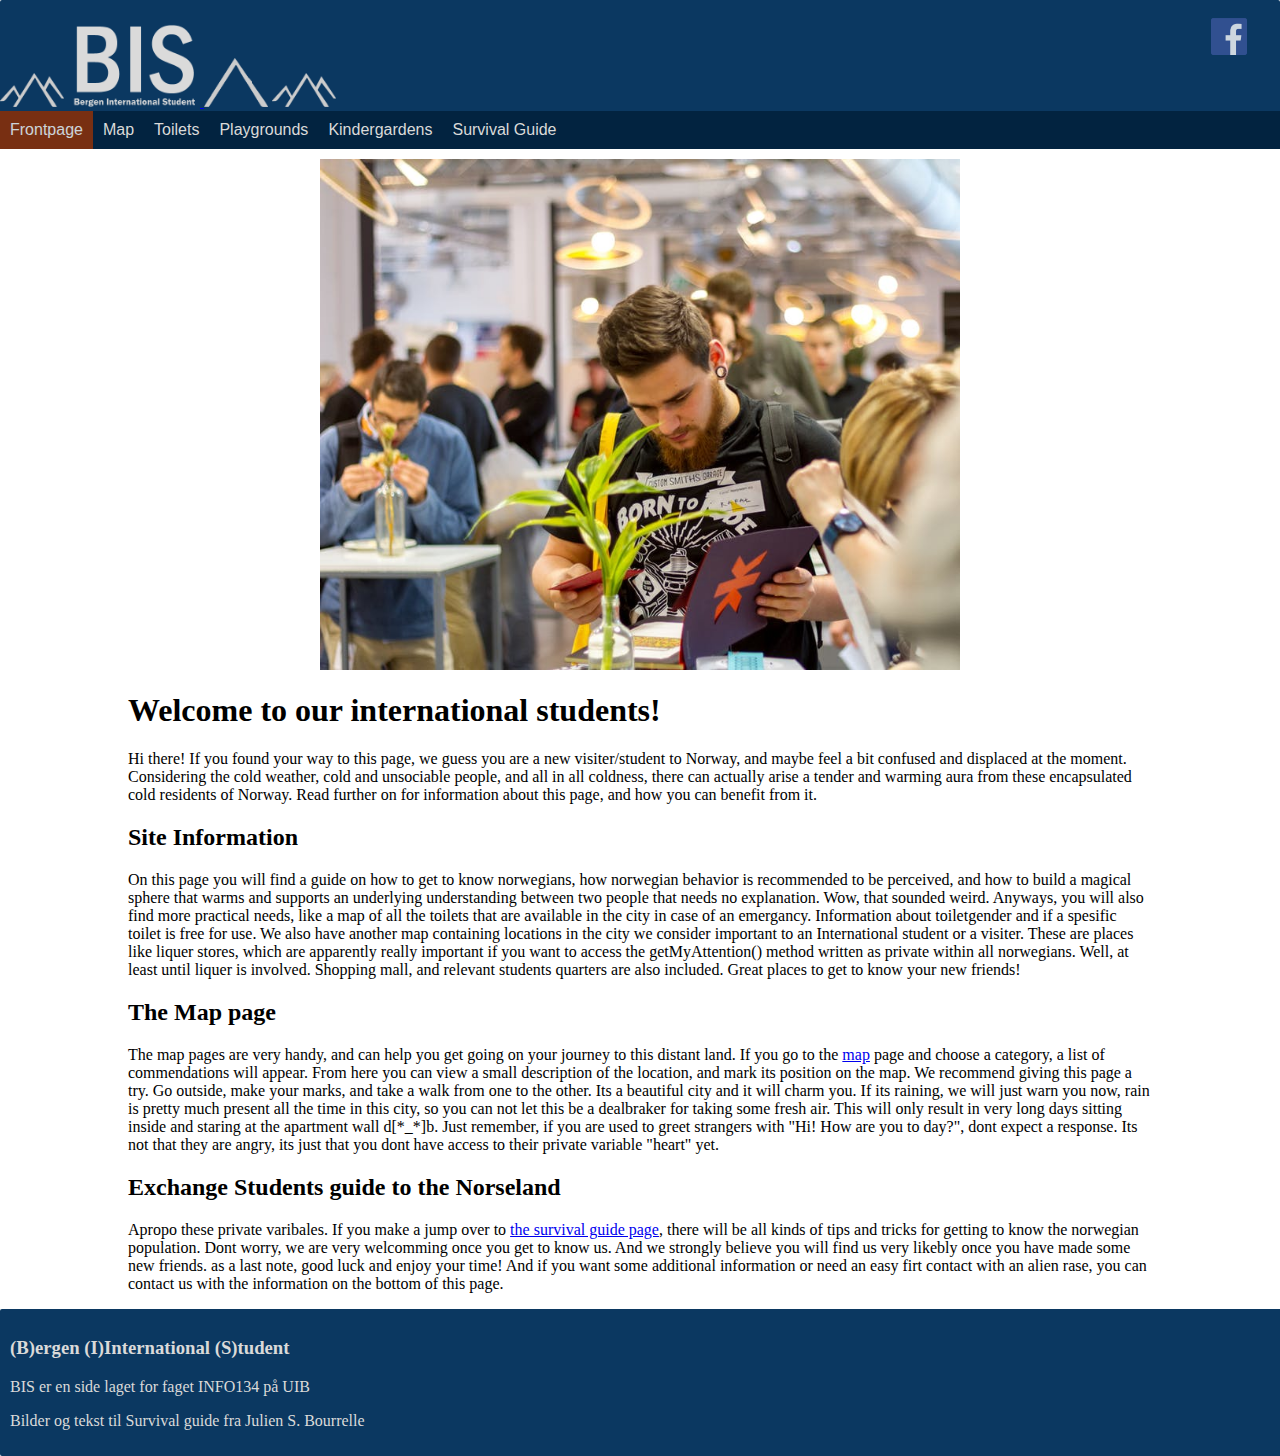
<file: index.html>
<!-- Index frontpage for Bergensproject. This site is for exchange students
trying to establish them selv in Norway -->
<!Doctype HTML>
<html lang="en">
<head>
  <title>Welcome</title>
  <meta charset="utf-8">
  <meta name="viewport" content="width = device-width, initial-scale=1.0">
  <link rel="stylesheet" href="css/style.css">
  <link rel="icon" type="image/ico" href="media/logo/bis_xOP_icon.ico">
</head>
<body>
  <header class="site">
    <div class="banner">
      <a href="https://www.facebook.com/groups/187907191801247/?source=create_flow" target="_blank" id="facebookBox">
        <img src="media/logo/Facebook-logo.png" alt="Facebook" id="facebook">
      </a>
      <img src="media/logo/fjellene.png"  class="fjell" alt="treFjell">
      <a href="index.html">
        <img src="media/logo/logo.png" alt="Bergen International Student" id="logo">
      </a>
      <img src="media/logo/fjellet.png"  class="fjell" alt="ettfjell">
      <img src="media/logo/fjellene.png"  class="fjell" alt="treFjell">
    </div>
    <!--Den linken som er aktiv her har en klasse som gjør at den lyser opp i headeren-->
    <nav class="nav">
      <ul>
        <li><a class="active" href="index.html">Frontpage</a></li>
        <li><a href="map.html">Map</a></li>
        <li><a href="toiletsearch.html">Toilets</a></li>
        <li><a href="playgroundsearch.html">Playgrounds</a></li>
        <li><a href="kindergardens.html">Kindergardens</a></li>
        <li><a href="survival.html">Survival Guide</a></li>
      </ul>
    </nav>
  </header>
  <main>
    <!-- Her endres innholdet avhengig av hvilken side man er på.-->
    <div class="frontpage">
      <img id="front-picture" src="media/siteImages/student.jpeg" alt="Happy Student">
      <section class="main-text-body">
        <h1>Welcome to our international students!</h1>
        <p>
          Hi there! If you found your way to this page, we guess you are a new
          visiter/student to Norway, and maybe feel a bit confused and displaced
          at the moment. Considering the cold weather, cold and unsociable people,
          and all in all coldness, there can actually arise a tender and warming
          aura from these encapsulated cold residents of Norway. Read further on
          for information about this page, and how you can benefit from it.
        </p>
        <h2>Site Information</h2>
        <p>
          On this page you will find a guide on how to get to know norwegians,
          how norwegian behavior is recommended to be perceived, and how to build
          a magical sphere that warms and supports an underlying understanding
          between two people that needs no explanation. Wow, that sounded weird.
          Anyways, you will also find more practical needs, like a map of all the toilets
          that are available in the city in case of an emergancy. Information about
          toiletgender and if a spesific toilet is free for use. We also have another map
          containing locations in the city we consider important to an International
          student or a visiter. These are places like liquer stores, which are apparently
          really important if you want to access the getMyAttention() method
          written as private within all norwegians. Well, at least until liquer is involved.
          Shopping mall, and relevant students quarters are also included.
          Great places to get to know your new friends!
        </p>
        <h2>The Map page</h2>
        <p>
          The map pages are very handy, and can help you get going on your journey
          to this distant land. If you go to the <a href="map.html">map</a> page and
          choose a category, a list of commendations will appear. From here you can
          view a small description of the location, and mark its position on the map.
          We recommend giving this page a try. Go outside, make your marks, and take a
          walk from one to the other. Its a beautiful city and it will charm you. If its
          raining, we will just warn you now, rain is pretty much present all the time in
          this city, so you can not let this be a dealbraker for taking some fresh air.
          This will only result in very long days sitting inside and staring at the
          apartment wall d[*_*]b. Just remember, if you are used to greet
          strangers with "Hi! How are you to day?", dont expect a response. Its not
          that they are angry, its just that you dont have access to their private variable
          "heart" yet.
        </p>
        <h2>Exchange Students guide to the Norseland</h2>
        <p>
          Apropo these private varibales. If you make a jump over to <a href="survival.html">the survival guide page</a>,
          there will be all kinds of tips and tricks for getting to know the norwegian population.
          Dont worry, we are very welcomming once you get to know us. And we strongly believe you will find
          us very likebly once you have made some new friends.
          as a last note, good luck and enjoy your time! And if you want some additional information or need an
          easy firt contact with an alien rase, you can contact us with the information on the
          bottom of this page.
        </p>
      </section>
    </div>
  </main>
  <footer>
    <h3>(B)ergen (I)International (S)tudent</h3>
    <p>
      BIS er en side laget for faget INFO134 på UIB
    </p>
    <p>Bilder og tekst til Survival guide fra Julien S. Bourrelle</p>
  </footer>
</body>
</html>
</file>
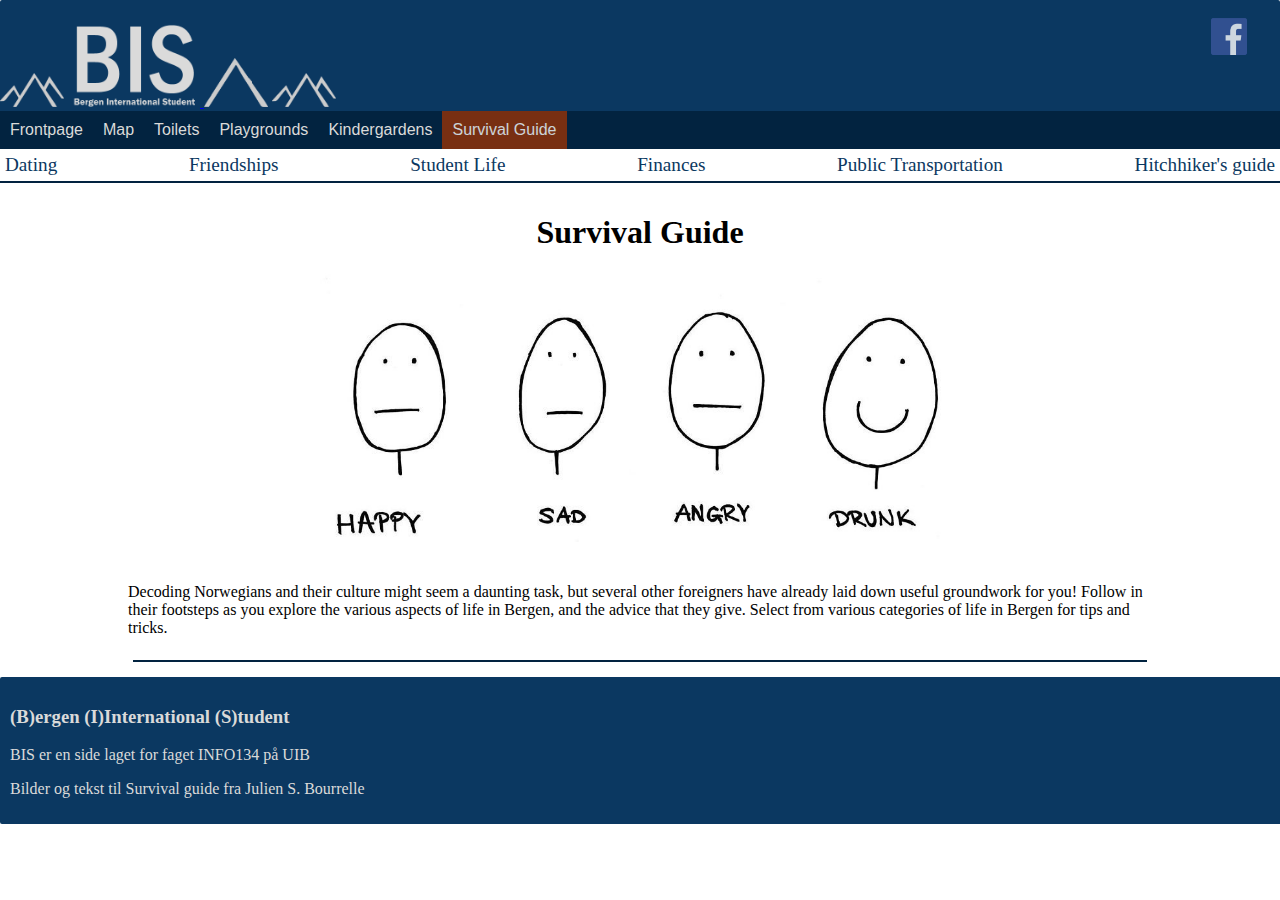
<file: survival.html>
<!doctype html>
<html lang="en">
<head>
  <title>Bergen Survival Guide</title>
  <meta charset="utf-8">
  <meta name="viewport" content="width = device-width, initial-scale=1.0">
  <link rel="stylesheet" href="css/style.css">
  <script src="js/SurvivalScript.js"></script>
  <link rel="icon" type="image/ico" href="media/logo/bis_xOP_icon.ico">
</head>
<body>
  <header class="site">
    <div class="banner">
      <a href="https://www.facebook.com/groups/187907191801247/?source=create_flow" target="_blank" id="facebookBox">
        <img src="media/logo/Facebook-logo.png" alt="Facebook" id="facebook">
      </a>
      <img src="media/logo/fjellene.png"  class="fjell" alt="treFjell">
      <a href="index.html">
        <img src="media/logo/logo.png" alt="Bergen International Student" id="logo">
      </a>
      <img src="media/logo/fjellet.png"  class="fjell" alt="ettfjell">
      <img src="media/logo/fjellene.png"  class="fjell" alt="treFjell">
    </div>
    <!--Den linken som er aktiv her har en klasse som gjør at den lyser opp i headeren-->
    <nav class="nav">
      <ul>
        <li><a href="index.html">Frontpage</a></li>
        <li><a href="map.html">Map</a></li>
        <li><a href="toiletsearch.html">Toilets</a></li>
        <li><a href="playgroundsearch.html">Playgrounds</a></li>
        <li><a href="kindergardens.html">Kindergardens</a></li>
        <li><a class="active" href="survival.html">Survival Guide</a></li>
      </ul>
    </nav>
    <!-- Navigasjon til de forskjellige kategoriene i guiden -->
    <nav class="subNav">
      <a onclick="hideMe('myHeart')" href="#" class="navItem">Dating</a>
      <a onclick="hideMe('myFriends')" href="#" class="navItem">Friendships</a>
      <a onclick="hideMe('myLife')" href="#" class="navItem">Student Life</a>
      <a onclick="hideMe('myMoney')" href="#" class="navItem">Finances</a>
      <a onclick="hideMe('myTransport')" href="#" class="navItem">Public Transportation</a>
      <a onclick="hideMe('myFreeRide')" href="#" class="navItem">Hitchhiker's guide</a>
    </nav>
    <!-- Dropdown for små sider -->
    <div class="dropdown survivalDropdown">
      <select class="dropdown-menu" onchange="hideMe(value)">
        <option class="defaultOption">What advice do you need?</option>
        <option value="myHeart">Dating in Norway</option>
        <option value="myFriends">Making friends (Is it possible?)</option>
        <option value="myLife">Student life in Bergen</option>
        <option value="myMoney">Surviving financially (Is it possible?)</option>
        <option value="myTransport">Public transportation</option>
        <option value="myFreeRide">Don't panic, bring a towel.</option>
      </select>
    </div>
  </header>
  <main>
    <!-- Her endrer vi innholdet basert på hvilken side man er på. -->
    <section class="top">
      <h1>Survival Guide</h1>
      <img src="media/siteImages/happysadangrydrunk.jpg" alt="Norwegian moods">
      <p id="description-text">
        Decoding Norwegians and their culture might seem a daunting task, but several other foreigners have already laid down
        useful groundwork for you! Follow in their footsteps as you explore the various aspects of life in Bergen, and the advice
        that they give. Select from various categories of life in Bergen for tips and tricks.
      </p><br>
    </section>
    <div class="survival-text">
      <section class="table-of-contents">
        <div id="myHeart">
          <h3>Dating in Norway</h3>
          <p> The normal dating timeline VS Norwegian dating timeline. If she wakes up with you the next day you can invite her on a date.
            if that works well move back to the end
          </p>
          <img src="media/siteImages/dating.jpg" alt="dating">
          <p> Another important thing is that norwegian women might seem rude when a boy tries to be romantic by carrying her bag,open a door or pay for the date.
            She is not trying to be rude, but are accustomed to and concerned abut equality. So do not worry, it does not meen that she does not like you.
          </p>
          <img src="media/siteImages/equality.jpg" alt="dating">
        </div>
        <div id="myFriends">
          <h3>Making friends (Is it possible?)</h3>
          <p>In the 21st century there is only networking.</p>
        </div>
        <div id="myLife">
          <h3>Student life in Bergen</h3>
          <img src="media/siteImages/fadderuke.png" alt="Fadderuke">
        </div>
        <div id="myMoney">
          <h3>Surviving financially (Is it possible?)</h3>
          <p> If you have not noticed yet, Norway is really expensive. Almost everything is expensive, but espacially alcohol.
            This is the reason why pre-party(or vors as we call it) is so common here. It basically means that norwegians by alot of alcohol in the store(or vinmonopolet where you by all alcohol over 4,5%), and get drunk at home with friends before going out on town.</p>
            <img src="media/siteImages/drunk.png" alt="Being half drunk is a waste of money">
          </div>
          <div id="myTransport">
            <h3>Public transportation</h3>
            <img src="media/siteImages/bus.gif" alt="If possible, never sit beside somone at the bus">
            <p>Norwegians is polite by letting people be alone. You might therefor get some strange looks if you sit beside someone in the bus if it is empty double seets.
              This is also the reason why they might not seem that intrested if you start to talk to them. They are just not used to interacting with strangers (unless they are drunk, but we will come back to that).
              So the Norwegian way is to sit alone with your own thoughts.

              Here in Bergen the transportation company is Skyss.
              In their website you can find timetables and a transportation planner. You can find their website
              <a href="https://www.skyss.no/en/">here</a></p>
              <p>Skyss also have a ticket app and a travel planner app.</p>
              <div class="skyss">
                <a href="https://itunes.apple.com/no/app/skyss-billett/id589500678?l=no&mt=8">
                  <img src="media/siteImages/skyss_bilett.png" alt="Skyss Ticket for Iphone">
                </a>
                <a href="https://itunes.apple.com/no/app/skyss-reise/id740517682?mt=8">
                  <img src="media/siteImages/skyss_reise.png" alt="Skyss Travel for Iphone">
                </a>
              </div>
            </div>
            <div id="myFreeRide">
              <h3>Don't panic, bring a towel.</h3>
            </div>
          </section>
        </div>
      </main>
      <footer>
        <h3>(B)ergen (I)International (S)tudent</h3>
        <p>
          BIS er en side laget for faget INFO134 på UIB
        </p>
        <p>Bilder og tekst til Survival guide fra Julien S. Bourrelle</p>
      </footer>
      <!-- <script>
      function myFunction(){
      document.getElementsByClassName("dating").removeAttribute("hidden");
    }
  </script> -->
</body>
</html>
</file>
<file: css/style.css>
/**
*These are the colors we use
*#0B3861 header lyser
*navigation bar blå #022340
*hover oransje: #963307
*font farge #dadad9
*/

/**
* MAIN PAGE Structure
*/

/* standard-font for alle html-dokumenter */
html{
  font-family: sans-serif;
  font-family: Tahoma;
}

/* setter grunnleggende flexbox-verdier for innholds-delen av html-dokumentene */
main{
  display: flex;
  flex-direction: column;
  background-color: white;

}

/* setter 0-margin som standard for body*/
body{
  margin: 0;
  /**background-color: #0B3861;**/
}

/* Standardiserer utseende av knapper når siden kjøres på iPhone */
button {
  -webkit-appearance:none;
  border-radius: 0;
  background: lightgrey;
}


/**
* Utseende og funksjonalitet for header og headerliste til bruk som meny.
**/
header{
  background-color: #0B3861;
  width:100%;
  margin-bottom: 10px;
  display: flex;
  flex-direction: column;
  border-radius: 2px;
}

header ul{
  list-style-type: none;
  float: left;
  margin: 0;
  padding: 0;
}
header li{
  float: left;
}

@media (max-width: 800px) {
  .nav {
    flex-direction: row;
    justify-content: space-between;
  }
}

.nav a{
  text-align: center;
  transition: all 0.3s ease;
  color: #dadad9;
  text-decoration:none;
  padding:10px;
  display: block;
  margin: 0;
}
.nav a:hover{
  background-color: #963307;
  color: white;
  text-decoration: none;
}
.nav a.active{
  background-color: #963307;
  color: white;
  text-decoration: none;
  opacity: 0.8;
}

/*The logo in the header*/
#logo{
  width:10%;
  padding-left: 4px;
}
/*The mointain icons in the header*/
.fjell{
  width:5%;
}
/*The facebook icon on the top right*/
#facebook{
  max-width: 8%;
  float: right;
  opacity: 0.8;
}
/* Media screen for small screens
- Make logo much bigger on phone screens
*/
@media (max-width : 800px) {
  #logo{
    width:20%;
  }
  .fjell{
    width:10%;
  }

  #facebook {
    max-width: 15%;
  }
}

/* Utseeende for footer */
footer{
  width:100%;
  background-color: #0B3861;
  color:#dadad9;
  padding:10px;
  border-radius: 2px;
}

/**
* Utseende for forsiden
*/
.frontpage {
  display:flex;
  flex-direction: column;
}

#front-picture {
  max-width: 50%;
  align-self: center;
}
/* Media screen for large screens
- Shrink front image on small screens.
*/
@media (min-width : 1824px) {
  #front-picture {
    max-width: 80%;
  }
}

@media (max-width : 800px) {
  #front-picture {
    max-width: 60%;
  }
}

/* Media screen for small screens
- Make information section fill screen width
*/

.interactivity {
  float: right;
  margin:0;
  padding:0;

}
/* Media screen for small screens
- Make Facebook logo smaller on phones.
*/
@media (max-width : 480px) {
  #facebook {
    width:20%;
  }
  body {
    margin: 0 0 0 0;
  }
}

.interactiveHeader{
  display:block;
}
.search {
  display:block;
  background-color: #0B3861;
  color:#dadad9;
  padding:4px;
  font-family: sans-serif;
  font-weight:lighter;
}
#facebook{
  width:30%;
}

/**
* Utseeende for kart
*/
.mapDescription {
  margin: 5px;
}

.top {
  display: flex;
  flex-direction: column;
  align-items: center;
  justify-content: center;
}

.dropdown-menu {
  height: 2rem;
  width: 97%;
  margin: 5px;
  border: 1px solid;
}

.defaultOption {
  color: grey;
}

select {
  font-size: 1.2rem;
}

.survivalDropdown {
  margin: 5px;
}
.main-text-body{
  margin: 0 10% 0 10%;
}
.survival-text{
  margin: 0 10% 0 10%;
}
.survival-text img{
  width: 50%;
}

#description-text{
  margin: 0 10% 0 10%;
}

/* Media screen for large and medium screens
- Don't display the dropdown menu if the screen is laptop size or bigger.
*/
@media (min-width : 850px) {
  .survivalDropdown {
    display: none;
  }
}

.table-of-contents {
  animation: fadein 1s;
  display: flex;
  align-items: center;
  border-top: 2px solid #022340;
  padding: 5px;
  margin: 5px;
}

/**
* Styling for location.
**/
.location {
  animation: fadein 1s;
  margin: 5px;
  width: 100%;
  border-radius: 2px;
  display: flex;
  align-items: center;
  justify-content: center;
  background-color: #0B3861;
}

/**
* Id's for controlling the dropdown meny's show and hide map.html.
**/
#drinking {
  display: none;
}

#uib {
  display: none;
}

#culture {
  display: none;
}

#hikes {
  display: none;
}

#stores {
  display: none;
}

/**
* This ID is for the first text below the first image of the survival page
* It is mainly here to activate the show/hide myFunction
* The other ID's are for showing and hiding depending on user request at subNav
**/
@keyframes fadein {
  from { opacity: 0; }
  to   { opacity: 1; }
}

#description-text {
  animation: fadein 0.5s;
  display: flex;
}

#myHeart {
  animation: fadein 0.5s;
  display: none;
  flex-direction: column;
}

#myHeart img {
  width: 50%;
}

#myFriends {
  animation: fadein 0.5s;
  display: none;
  flex-direction: column;
}

#myFriends img {
  width: 50%;
}

#myLife {
  animation: fadein 0.5s;
  display: none;
  flex-direction: column;
}

#myLife img {
  width: 50%;
}

#myMoney {
  animation: fadein 0.5s;
  display: none;
  flex-direction: column;
}

#myMoney img {
  width: 50%;
}

#myTransport {
  animation: fadein 0.5s;
  display: none;
  flex-direction: column;
}

#myTransport img {
  width: 50%;
}

#myFreeRide {
  animation: fadein 0.5s;
  display: none;
  flex-direction: column;
}

#myFreeRide img {
  width: 50%;
}

/**
* Styling for location image. This is where the image goes
**/
.location-image {
  animation: fadein 1s;
  flex: 0.5 0 auto;
  align-self: center;
  width: 10%;
  margin: 5px;
  border: 1px solid;
  background-color: #dadad9;
}

/**
* Styling for all images that is used in table of content of the map.html
**/
.img {
  display: flex;
  width:  100%;
  border-radius: 2px;
}

/**
* Styling for location information. This is where the information goes
**/
.location-info {
  animation: fadein 1s;
  flex: 1 0 auto;
  width: 65%;
  margin: 5px;
  padding: 5px;
  border-radius: 2px;
  color: #dadad9;
}

/**
* Location (Mark) button styling
**/
.location-button {
  animation: fadein 0.5s;
  flex: 0.5 0 auto;
  align-self: stretch;
  margin: 5px;

}

.mark-button {
  height: 100%;
  width: 100%;
}

/*Survival*/
.skyss{
  display: flex;
  flex-direction: row;
  width: 20%;
}

/** NAV bars styled using curriculum techniques **/
.nav {
  display: flex;
  justify-content: space-between;
  align-items: center;
  background-color: #022340;
  width:100%;
  margin: 0;
  padding:0;
  overflow:hidden;
  font-family: sans-serif;
}
.navBar {
  margin-right: 1rem;
}
.searchBar{
  vertical-align: center;
  margin-left: auto;
}

/* Small margin for search menu */
#mapSearch {
  margin-right: 1rem;
}

.subNav {
  display: flex;
  text-align: center;
  padding: 5px;
  background-color: white;
  border-bottom: 2px solid;
  border-bottom-color: #022340;
  justify-content: space-between;
}

.navItem:hover {
  text-align: center;
  transition: all 0.3s ease-in;
  color: #963307;
  border: 1px solid black;
  border-radius: 2px;
  text-decoration:none;
  padding: 5px;
  display: block;
  margin: 0;

}

/* Media screen for small screens
- Don't display the submenu if the screen is below a certain size.
*/
@media (max-width: 850px) {
  .subNav {
    display: none;
  }
}

.navItem {
  text-decoration: none;
  transition: all 0.3s ease-out;
  color: #0B3861;
  font-size: 1.2rem;
}

.top img{
  width: 50%;
}

#footer-list {
  display: flex;
  flex-direction: row;
  justify-content: space-between;
}

/**
* Stiling for toalettsiden
**/

.freeformSearchBar {
  display: flex;
  color: #022340;
  margin: 10px;
  padding: 20px;
  width: 80%;
}

.freeformSearchBar input {
  width: 100%;
}

.freeformSearchBar button {
  width: 20%;
  margin-left: 1px;
}

.freeformSearchBar h3 {
  margin: 10px;
}

#advDetails {
  padding: 10px;
  margin: 10px;
  outline: 0;
}

summary:focus {
  outline: 0;
}

input:focus {
  outline: 0;
}
#advSearchInput{
  width: 50%;
}
.advancedSearchBar {
  color: #022340;
  padding: 10px;
  margin: 10px;
  border-color: #dadad9;
  border-style: solid;
}

.form {
  display: flex;
  flex-direction:column;
}

.searchForm {
  display: flex;
  justify-content: space-around;
  flex-wrap: wrap;
}

.form input {
  margin: 10px;
}

.form button {
  font-size: 18px;
  padding: 10px;
}

.dateContainer {
  display: flex;
  flex-direction: column;
}

.priceContainer{
  display: flex;
  flex-direction: column;
}

.accessContainer{
  display: flex;
  flex-direction: row;
}

.clock {
  display: flex;
  flex-direction: row;
}

@media (max-width: 850px){
  .dateContainer{
    flex-direction: column;
  }
  .priceContainer{
    flex-direction: column;
  }
  .accessContainer{
    flex-direction: column;
  }
  .clock{
    flex-direction: column;
  }
}
          /* Tabell-utseende, selve tabellen, onhover, rader og kolonner */
          table {
            border-collapse: collapse;
            background-color: #dadad9;
            width: 100%;
          }

          .cell1:hover {
            background-color: #022340;
            color: #dadad9;
          }

          #th-1:hover, #th-2:hover, #th-3:hover, #th-4:hover, #th-5:hover, #th-6:hover, #th-7:hover, #th-8:hover, #th-9:hover, #th-10:hover, #th-11:hover {
            background-color: #022340;
            color: #dadad9;
          }

          th {
            color: #dadad9;
            border: 1px solid #022340;
            background-color: #022340;
            text-align: left;
            padding-left: 10px;
            padding-right: 10px;
          }

          td {
            color: #022340;
            border: 1px solid #022340;
            background-color: #dadad9;
            text-align: left;
            padding-left: 10px;
            padding-right: 10px;
          }

          #alltoilets-details {
            padding: 10px;
            margin: 10px;
            outline: 0;
          }

          /**
          * Table with less data on smaller screens
          **/
          @media (max-width: 520px) {
            th {
              display: none;
            }

            td {
              display: none;
            }

            #th-1, #th-2, #th-11 {
              display: table-cell;
            }

            .cell1, .cell2, .cell11{
              display: table-cell;
            }
          }

          /**
          * Table with less data on pads screens
          **/
          @media (min-width: 520px) and (max-width: 1024px) {
            th {
              display: none;
            }

            td {
              display: none;
            }

            #th-1, #th-2, #th-3, #th-4, #th-11 {
              display: table-cell;
            }

            .cell1, .cell2, .cell3, .cell4, .cell11 {
              display: table-cell;
            }
          }
</file>
